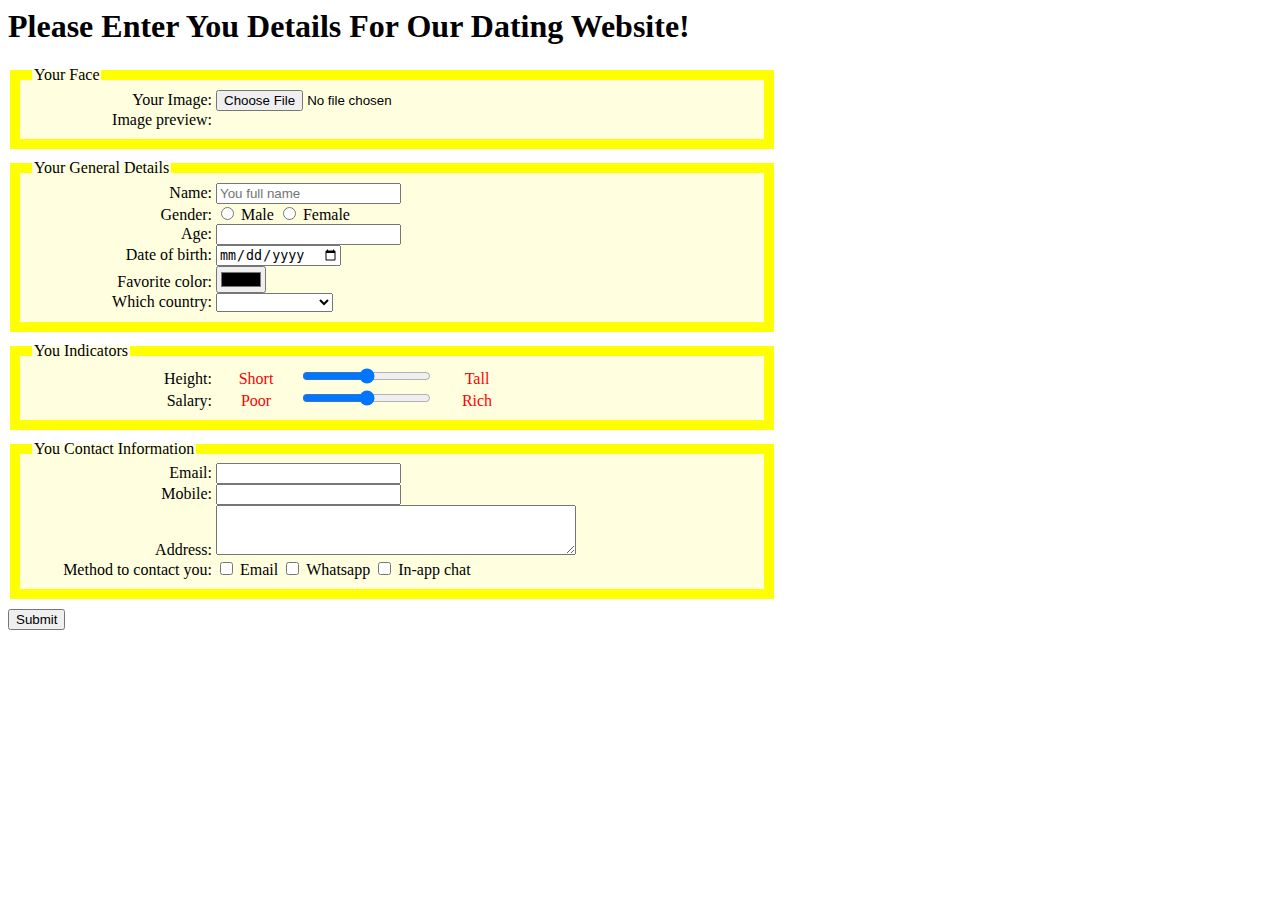
<file: 3.html>
<DOCTYPE HTML>
<html>
<head>
    <style>
        fieldset {
            background: lightyellow;
            border:10px solid yellow;
            margin-bottom: 10px;
            width: 720px;
        }
        label {
            width: 180px;
            display: inline-block;
            text-align: right;
            vertical-align: text-top;
        }
        input[type="radio"] + label,
        input[type="checkbox"] + label {
            width: auto;
        }
        textarea {
            width: 360px;
            height: 50px;
        }
        .label-input-range {
            display: inline-block;
            text-align: center;
            width: 80px;
            color: red;
        }
        input:hover,
        label:hover {
            font-size: 40px;
        }
    </style>
</head>
<body>
    <h1> Please Enter You Details For Our Dating Website! </h1>
    <form action="https://ihome.ust.hk/~rossiter/cgi-bin/show_everything.php" method="POST" enctype="multipart/form-data">
        <fieldset>
            <legend>Your Face</legend>
            <label for="avatar">Your Image:</label>
            <input type="file" id="avatar" name="avatar" required>
            <br>
            <label for="preview">Image preview: </label>
            <img id="preview" name="preview">
        </fieldset>
        <fieldset>
            <legend>Your General Details</legend>
            <label for="name">Name:</label>
            <input type="text" id="name" name="name" placeholder="You full name" required>
            <br>
            <label for="gender">Gender:</label>
            <input type="radio" id="male" name="gender" value="male" required>
            <label for="male">Male</label>
            <input type="radio" id="female" name="gender" value="female">
            <label for="female">Female</label>
            <br>
            <label for="age">Age:</label>
            <input type="number" id="age" name="age">
            <br>
            <label for="birthday">Date of birth:</label>
            <input type="date" id="birthday" name="birthday">
            <br>
            <label for="favcolor">Favorite color:</label>
            <input type="color" id="favcolor" name="favcolor">
            <br>
            <label for="country">Which country:</label>
            <select id="country" name="country">
                <option value=""></option>
                <option value="America">America</option>
                <option value="China">China</option>
                <option value="Japan">Japan</option>
                <option value="Thailand">Thailand</option>
                <option value="United Kingdom">United Kingdom</option>
            </select>
        </fieldset>
        <fieldset>
            <legend>You Indicators</legend>
            <label for="height">Height:</label>
            <span class="label-input-range">Short</span>
            <input type="range" id="height" name="height" min="0" max="100">
            <span class="label-input-range">Tall</span>
            <br>
            <label for="salary">Salary:</label>
            <span class="label-input-range">Poor</span>
            <input type="range" id="salary" name="salary" min="0" max="100">
            <span class="label-input-range">Rich</span>
        </fieldset>
        <fieldset>
            <legend>You Contact Information</legend>
            <label for="email">Email:</label>
            <input type="email" id="email" name="email" required>
            <br>
            <label for="mobile">Mobile:</label>
            <input type="tel" id="mobile" name="mobile">
            <br>
            <label for="address">Address:</label>
            <textarea id="address" name="address"></textarea>
            <br>
            <label for="method">Method to contact you:</label>
            <input type="checkbox" id="method-email" name="method" value="email">
            <label for="method-email">Email</label>
            <input type="checkbox" id="method-whatsapp" name="method" value="whatsapp">
            <label for="method-whatsapp">Whatsapp</label>
            <input type="checkbox" id="method-in-app-chat" name="method" value="in-app-chat">
            <label for="method-in-app-chat">In-app chat</label>
        </fieldset>
        <input type="submit">
    </form>
    <script src="https://www.cse.ust.hk/~rossiter/dating_web_site.js"></script>
</body>
</html>
</file>
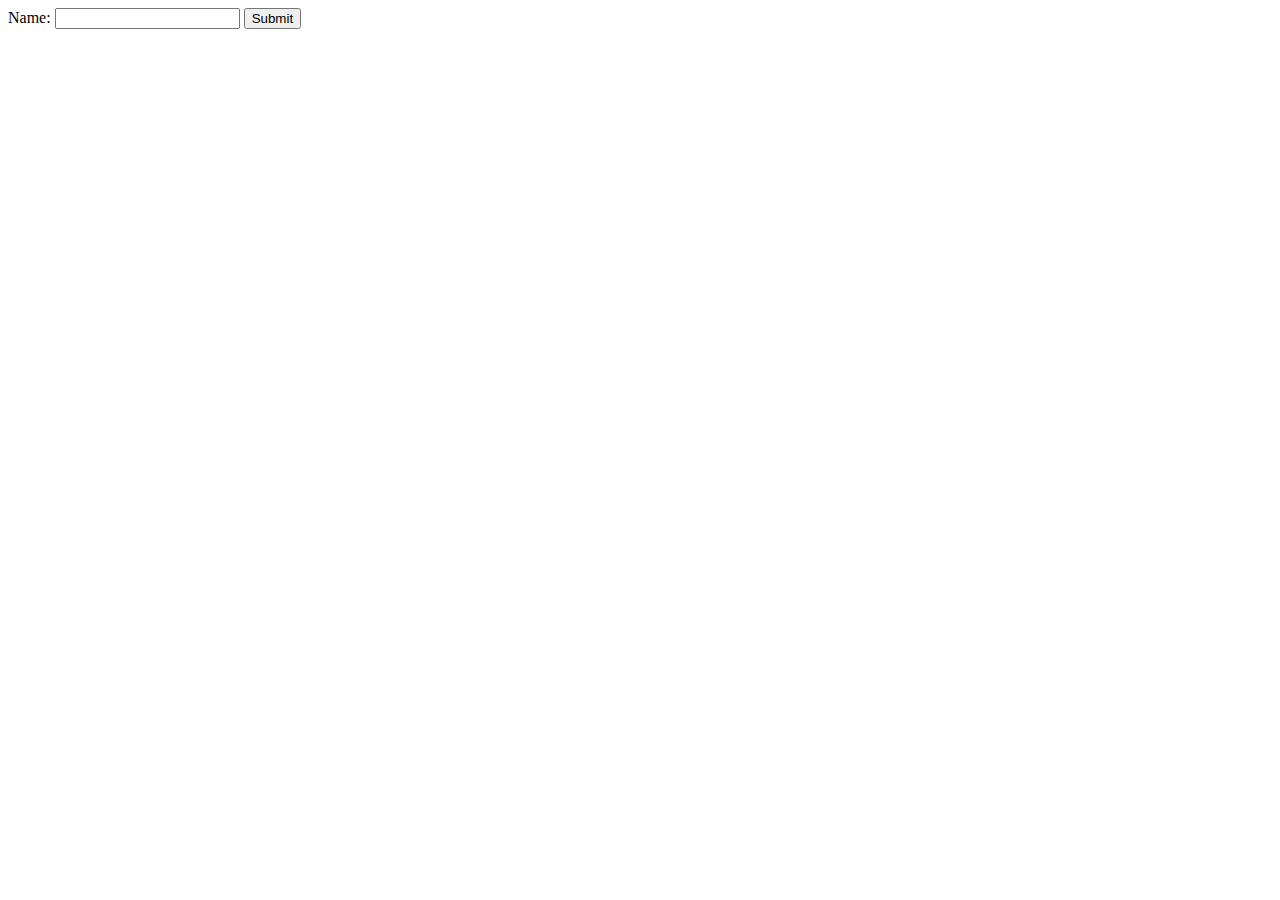
<file: age.html>
<!DOCTYPE html>
<html>
<head>
<script>
function validateForm() {
    var x = document.forms["myForm"]["fname"].value;
    if (x == "") {
        alert("Name must be filled out");
        return false;
    }
}
</script>
</head>
<body>

<form name="myForm" action="/action_page_post.php"
onsubmit="return validateForm()" method="post">
Name: <input type="text" name="fname">
<input type="submit" value="Submit">
</form>

</body>
</html>
</file>
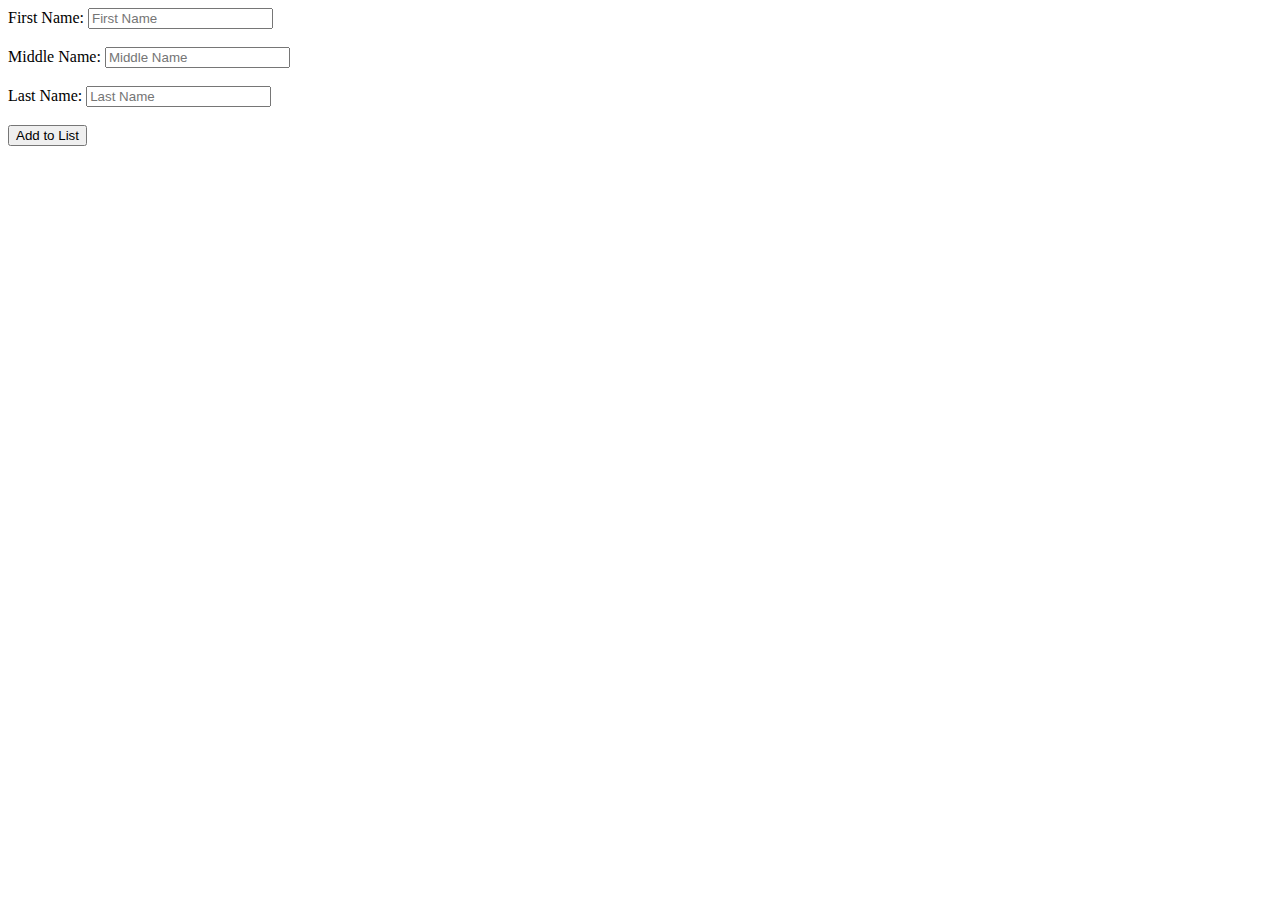
<file: new 3.html>
<!DOCTYPE html>
<html>
<head>
<meta name="viewport" content="width=device-width, initial-scale=1">

<body>
  <label>First Name:
    <input type='text' name='firstName' id='firstName' placeholder="First Name">
  </label>
  <br>
  <br>
  <label>Middle Name:
    <input type='text' name='middleName' id='middleName' placeholder="Middle Name">
  </label>
  <br>
  <br>
  <label>Last Name:
    <input type='text' name='lastName' id='lastName' placeholder="Last Name">
  </label>
  <br>
  <br>
  <button type="button" onclick="buildList()">Add to List</button>
</body>
<style>
var list = {
    firstName:"John",
    middleName:"Will",
    lastName:"Doe"
},
{
    firstName:"Ben",
    middleName:"Thomas",
    lastName:"Smith"
},
{
    firstName:"Brooke",
    middleName:"James",
    lastName:"Kanter"
};

</style>
</body>
</html>
</file>
